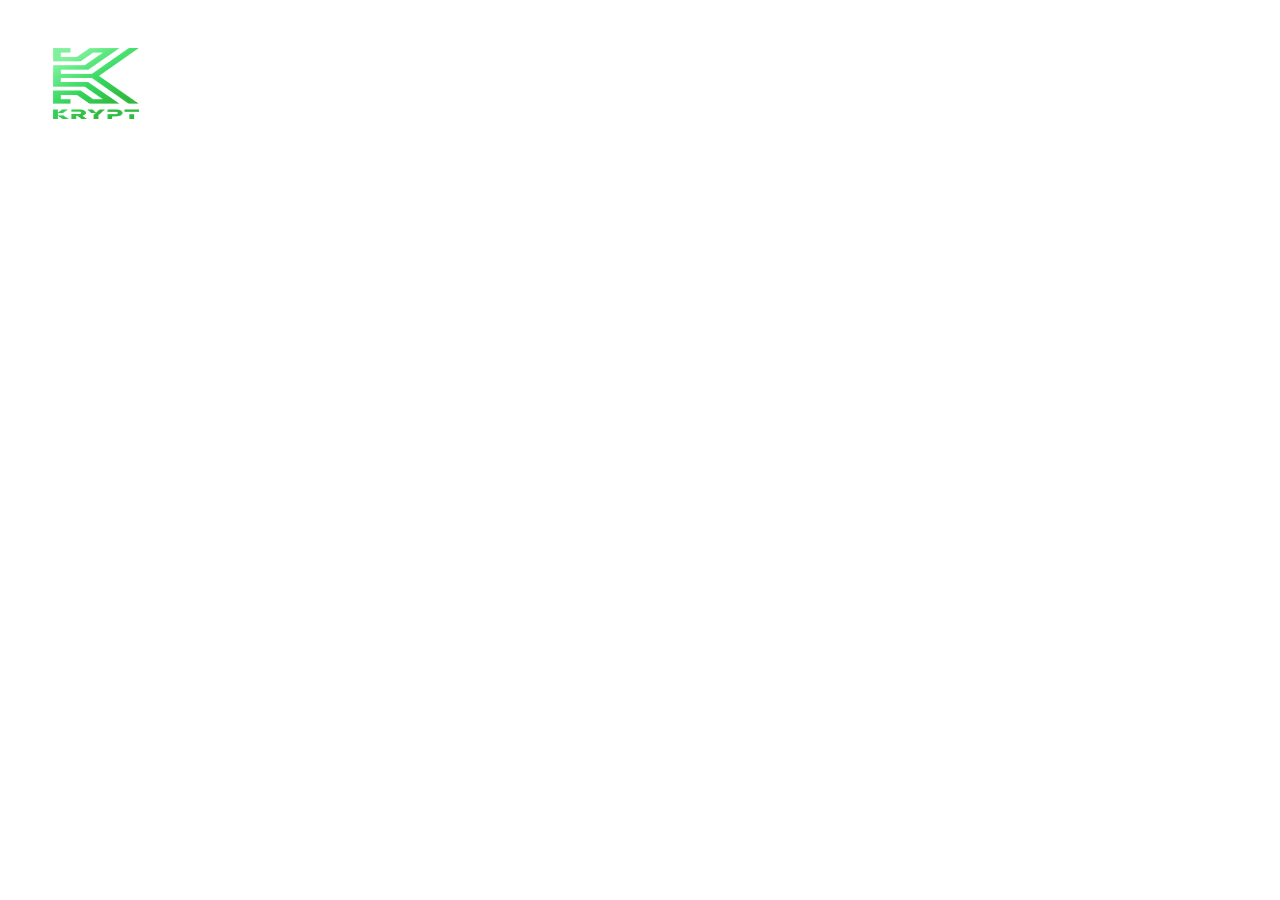
<file: html/index.html>
<!--
$$\   $$\                                $$\     
$$ | $$  |                               $$ |    
$$ |$$  /  $$$$$$\  $$\   $$\  $$$$$$\ $$$$$$\   
$$$$$  /  $$  __$$\ $$ |  $$ |$$  __$$\\_$$  _|  
$$  $$<   $$ |  \__|$$ |  $$ |$$ /  $$ | $$ |    
$$ |\$$\  $$ |      $$ |  $$ |$$ |  $$ | $$ |$$\ 
$$ | \$$\ $$ |      \$$$$$$$ |$$$$$$$  | \$$$$  |
\__|  \__|\__|       \____$$ |$$  ____/   \____/ 
                    $$\   $$ |$$ |               
                    \$$$$$$  |$$ |               
                     \______/ \__|               

 $$$$$$\                      $$\            $$\               
$$  __$$\                     \__|           $$ |              
$$ /  \__| $$$$$$$\  $$$$$$\  $$\  $$$$$$\ $$$$$$\    $$$$$$$\ 
\$$$$$$\  $$  _____|$$  __$$\ $$ |$$  __$$\\_$$  _|  $$  _____|
 \____$$\ $$ /      $$ |  \__|$$ |$$ /  $$ | $$ |    \$$$$$$\  
$$\   $$ |$$ |      $$ |      $$ |$$ |  $$ | $$ |$$\  \____$$\ 
\$$$$$$  |\$$$$$$$\ $$ |      $$ |$$$$$$$  | \$$$$  |$$$$$$$  |
 \______/  \_______|\__|      \__|$$  ____/   \____/ \_______/ 
                                  $$ |                         
                                  $$ |                         
                                  \__|                         

Thank you for downloading.
For support, view the documentation or join our discord.

Discord: https://discord.gg/ZwFX57r2K7
Documentation: https://krypt-scripts.gitbook.io/krypt-scripts/
-->

<!DOCTYPE html>
<html>
<head>
	<meta charset="UTF-8">
	<title>krypt_watermark</title>
	<script src="https://cdnjs.cloudflare.com/ajax/libs/jquery/3.3.1/jquery.min.js"></script>
  	<script src="script.js"></script>
  	<link rel="stylesheet" href="style.css">
</head>
<body>
	<div id="image">
		<header>
			<img src="image.png" alt="header">
		</header>
	</div>
</body>
</html>
</file>
<file: html/style.css>
/*
$$\   $$\                                $$\     
$$ | $$  |                               $$ |    
$$ |$$  /  $$$$$$\  $$\   $$\  $$$$$$\ $$$$$$\   
$$$$$  /  $$  __$$\ $$ |  $$ |$$  __$$\\_$$  _|  
$$  $$<   $$ |  \__|$$ |  $$ |$$ /  $$ | $$ |    
$$ |\$$\  $$ |      $$ |  $$ |$$ |  $$ | $$ |$$\ 
$$ | \$$\ $$ |      \$$$$$$$ |$$$$$$$  | \$$$$  |
\__|  \__|\__|       \____$$ |$$  ____/   \____/ 
                    $$\   $$ |$$ |               
                    \$$$$$$  |$$ |               
                     \______/ \__|               

 $$$$$$\                      $$\            $$\               
$$  __$$\                     \__|           $$ |              
$$ /  \__| $$$$$$$\  $$$$$$\  $$\  $$$$$$\ $$$$$$\    $$$$$$$\ 
\$$$$$$\  $$  _____|$$  __$$\ $$ |$$  __$$\\_$$  _|  $$  _____|
 \____$$\ $$ /      $$ |  \__|$$ |$$ /  $$ | $$ |    \$$$$$$\  
$$\   $$ |$$ |      $$ |      $$ |$$ |  $$ | $$ |$$\  \____$$\ 
\$$$$$$  |\$$$$$$$\ $$ |      $$ |$$$$$$$  | \$$$$  |$$$$$$$  |
 \______/  \_______|\__|      \__|$$  ____/   \____/ \_______/ 
                                  $$ |                         
                                  $$ |                         
                                  \__|                         

Thank you for downloading.
For support, view the documentation or join our discord.

Discord: https://discord.gg/ZwFX57r2K7
Documentation: https://krypt-scripts.gitbook.io/krypt-scripts/
*/

html {
	overflow: hidden;
}

body {
	margin: 0px;
	padding: 0px;
}

#watermark {
	position: absolute;
	top: 2vh;
	bottom: 100%;
	left: 1%; /*25*/
	width: 193px;
	height: 167px;
	display: flex;
	flex-direction: column;
}

header {
	width: 193px;
	height: 167px;
	/*background-color: #a519ea;*/
	opacity: 0.8;
	border-top-left-radius: 40px;
	border-top-right-radius: 40px;

}

header img {
	width: 193px;
	height: 167px;
	border-top-left-radius: 40px;
	border-top-right-radius: 40px;
}

/* Firefox old*/
@-moz-keyframes blink {
    0% {
        opacity:1;
    }
    50% {
        opacity:0;
    }
    100% {
        opacity:1;
    }
} 

@-webkit-keyframes blink {
    0% {
        opacity:1;
    }
    50% {
        opacity:0;
    }
    100% {
        opacity:1;
    }
}
/* IE */
@-ms-keyframes blink {
    0% {
        opacity:1;
    }
    50% {
        opacity:0;
    }
    100% {
        opacity:1;
    }
} 
/* Opera and prob css3 final iteration */
@keyframes blink {
    0% {
        opacity:1;
    }
    50% {
        opacity:0;
    }
    100% {
        opacity:1;
    }
}
</file>
